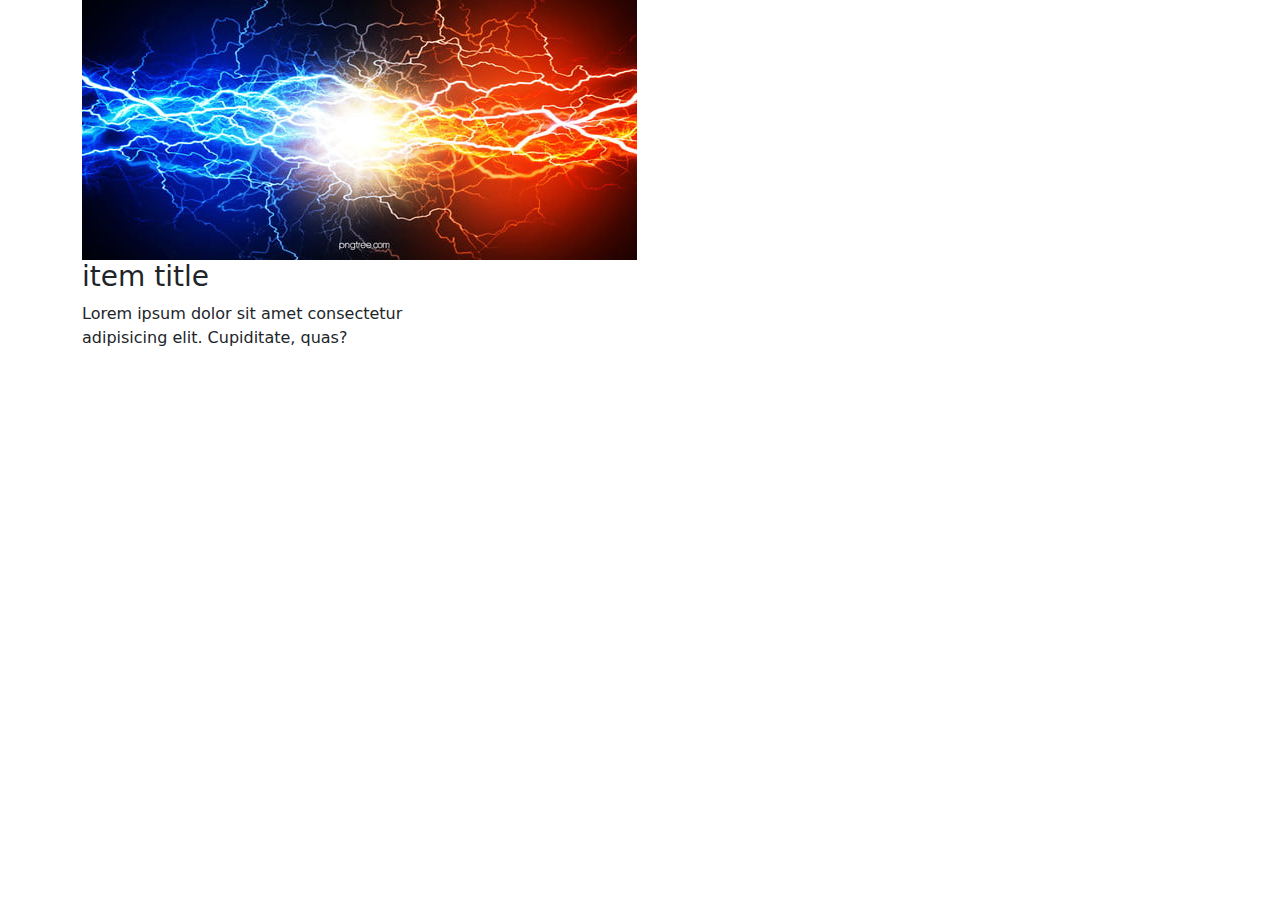
<file: pics.html>
<!DOCTYPE html>
<html lang="en">

<head>
    <meta charset="UTF-8">
    <meta http-equiv="X-UA-Compatible" content="IE=edge">
    <meta name="viewport" content="width=device-width, initial-scale=1.0">
    <link href="css/bootstrap.min.css" rel="stylesheet">
    <link href="css/all.min.css" rel="stylesheet">
    <link href="css/pics.css" rel="stylesheet">
    <title>Document</title>
</head>

<body>

    <div class="container" id="demo">
        <div class="row">
            <div class="col-4">
                <div class="item">
                    <img src="src/pngtree-lightning-creative-texture-hand-painted-water-and-fire-background-image_335938.jpg" alt="">
                    <div class="item-caption">
                        <h3>item title</h3>
                        <p>Lorem ipsum dolor sit amet consectetur adipisicing elit. Cupiditate, quas?</p>
                    </div>
                </div>
            </div>
            
        </div>

    </div>

    <script src="js/all.min.js"></script>
    <script src="js/bootstrap.bundle.min.js"></script>
    <script src="js/slide.js"></script>
</body>

</html>
</file>
<file: css/pics.css>
h1{
    background-color: aqua;
}
body{
    height: 100hv;
}
</file>
